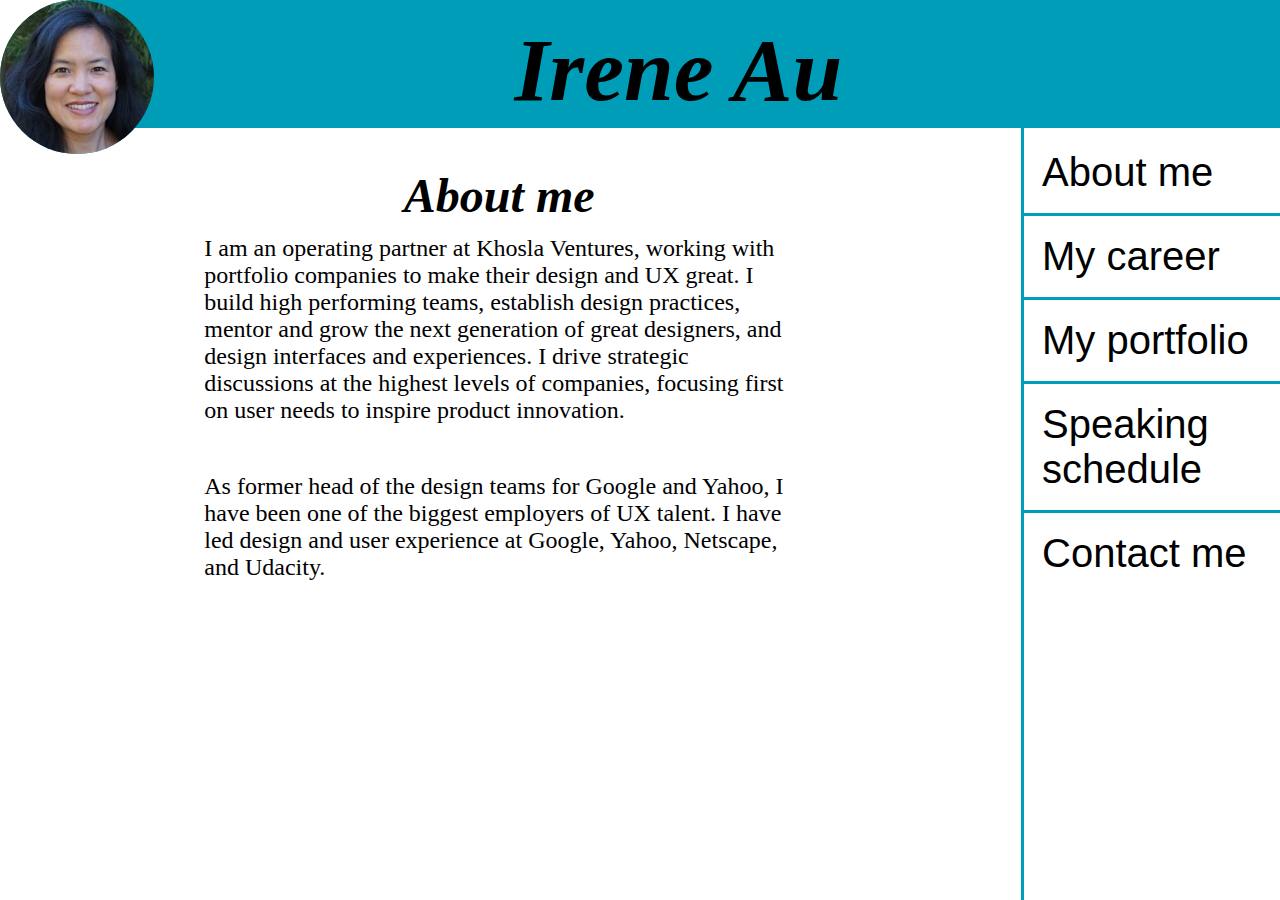
<file: index.html>
<!DOCTYPE html>
<html lang="en">
	<head>
	 <meta charset="UTF-8" />
    <title>Irene Au</title>
	<link rel="stylesheet" type="text/css" href="css/assignment2.css">
	</head>
	<body id="aboutBody">
	<!--Header section-->
		<div id = "portrait">
		</div>
		<div class = "Header">
				<h1> Irene Au </h1>
		</div>
	<!--This div's sole purpose is to exist and let other elements flow around it, since the actual header will be positioned absolutely-->
		<div class="HeaderCrutch">
		</div>

	<!--The nav bar section-->
		<div class = "NavBar">
			<nav>
					<ul>
						<li id = "about"><a href="index.html">About me</a></li>
						<li id = "career"><a href="My_career.html">My career</a></li>
						<li id = "Portfolio"><a href="My_portfolio.html">My portfolio</a></li>
						<li id = "speakSched"><a href="Speaking_schedule.html">Speaking schedule</a></li>
						<li id = "contact"><a id="contactLink" href="Contact_me.html">Contact me</a></li>
					</ul>
				</nav>
		</div>

	<!--The section with actual content-->
		<div class = "MainContent">
		<h2 id="aboutSec">
			About me
		</h2>
		<p>
			I am an operating partner at Khosla Ventures, working with portfolio companies to make their design and UX great. I build high performing teams, establish design practices, mentor and grow the next generation of great designers, and design interfaces and experiences. I drive strategic discussions at the highest levels of companies, focusing first on user needs to inspire product innovation.
		</p>
		<p>
			As former head of the design teams for Google and Yahoo, I have been one of the biggest employers of UX talent. I have led design and user experience at Google, Yahoo, Netscape, and Udacity.
		</p>
		<!--Text from https://ireneau.com/about/-->
		</div>
	</body>
</html>
</file>
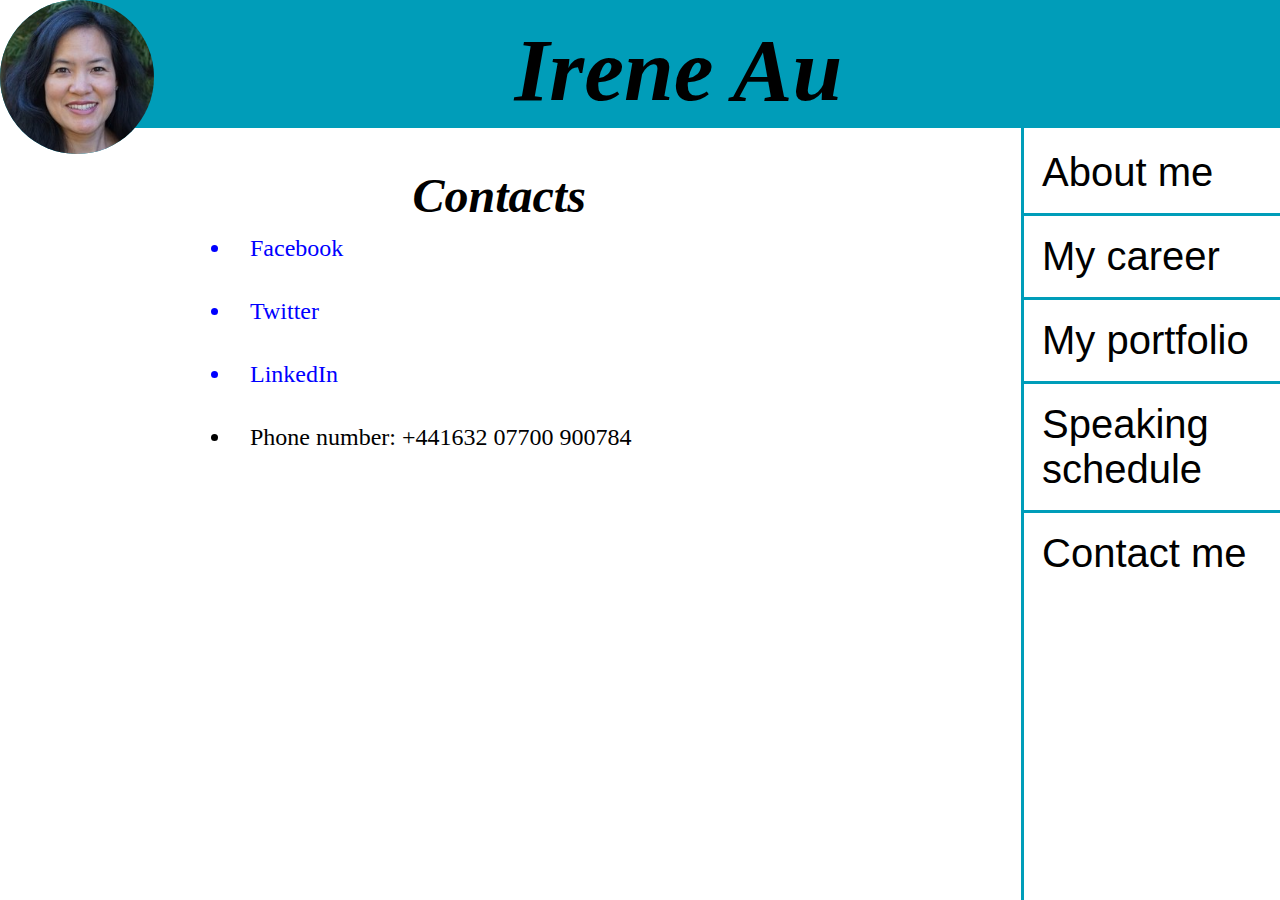
<file: Contact_me.html>
<!DOCTYPE html>
<html lang="en">
	<head>
	 <meta charset="UTF-8" />
    <title>Irene Au - Contact</title>
	<link rel="stylesheet" type="text/css" href="css/assignment2.css">
	</head>
	<body>
	<!--Header section-->
		<div id = "portrait">
		</div>
		<div class = "Header">
				<h1> Irene Au </h1>
		</div>
	<!--This div's sole purpose is to exist and let other elements flow around it, since the actual header will be positioned absolutely-->
		<div class="HeaderCrutch">
		</div>

	<!--The nav bar section-->
		<div class = "NavBar">
			<nav>
					<ul>
						<li id = "about"><a href="index.html">About me</a></li>
						<li id = "career"><a href="My_career.html">My career</a></li>
						<li id = "Portfolio"><a href="My_portfolio.html">My portfolio</a></li>
						<li id = "speakSched"><a href="Speaking_schedule.html">Speaking schedule</a></li>
						<li id = "contact"><a id="contactLink" href="Contact_me.html">Contact me</a></li>
					</ul>
				</nav>
		</div>

	<!--The section with actual content-->
		<div class = "MainContent">
		<h2>
			Contacts
		</h2>
		<p>
			<!--Social media links-->
			<ul>
				<li class="contactLink"><a class="contactLink" href="https://www.facebook.com/irene.au/">Facebook</a></li>
				<li class="contactLink"><a class="contactLink" href="https://twitter.com/ireneau/">Twitter</a></li>
				<li class="contactLink"><a class="contactLink" href="https://www.linkedin.com/in/ireneau/">LinkedIn</a></li>
				<li class="contactText">Phone number: +441632 07700 900784</a></li>
		</ul>
		</p>
		</div>
	</body>
</html>
</file>
<file: css/assignment2.css>
/*Sets height and width on html for inheritance purposes*/
html{
	height: 100%;
	width: 100%;
}
/*Makes the body take up size of it's contents (which it does when positioned absolutely) and hides the horizontal scrollbar*/
body {
	margin: 0;
	padding: 0;
	width: 100%;
	min-height: 100%;
	overflow-y: scroll;
	overflow-x: hidden;
	position: absolute;

}
/*Styles the header*/
.Header {
	margin: 0;
	padding: 0;
	float: right;
	width: 94vw;
	height: 10vw;
	background-color: rgb(0, 157, 185);
	position: absolute;
	top: 0;
	left: 6%;
}
/*The div that takes up header's space in flow layout to let other elements flow properly*/
.HeaderCrutch {
	width: 100vw;
	height: 10vw;
}
/*The div with navigation bar*/
.NavBar {
	float: right;
	width: 20vw;
	height: calc(100vh - 10vw);
	margin: 0;
	margin-left: -0.3vw;
	padding: 0;
	border-left: 0.3vw solid rgb(0, 157, 185);
	position: sticky;
	top: 0;
	left: 80%;
}
/*The div with actual content*/
.MainContent {
	float: left;
	width: 48vw;
	min-height: 100%;
	margin: 0;
	padding-left: 15vw;
	padding-right: 15vw;
	position: relative;
}

/*Styling for links at the bottom of the page*/
.contactLink {
	font-size: x-large;
	color: blue;
}
.contactText {
	padding-bottom: 2vh;
	padding-top: 2vh;
	padding-left: 2vh;
	font-size: x-large;
}
.contactLink:visited {
	color: purple;
}
.month {
	padding-top: 4vw;
	padding-bottom: 4vw;
	width: 51vw;
	background: rgb(0, 157, 185);
	text-align: center;
}
.month ul {
	margin: 0;
	padding: 0;
	list-style-type: none;
}
.month ul li {
	color: white;
	font-size: 20px;
	text-transform: uppercase;
	letter-spacing: 3px;
}
.weekdays {
	margin: 0;
	padding: 10px 0;
	background-color:#ddd;
	width: 51vw;
}
.weekdays li {
	display: inline-block;
	width: 13.6%;
	color: #666;
	text-align: center;
}
.days {
	padding: 1vw 0;
	background: #eee;
	margin: 0;
	width: 51vw;
}
.days li {
	list-style-type: none;
	display: inline-block;
	width: 13.6%;
	text-align: center;
	margin-bottom: 5px;
	font-size:1.5vw;
	color: #777;
}
.days li .scheduled{
	padding: 5px;
	background: rgb(0, 157, 185);
	color: white !important
}
.textList li {
	font-size: 1.5vw;
	padding: 0.8vw;
}

/*Styling for header text*/
h1 {
	text-align: center;
	margin: 0px;
	padding-top: 1.5%;
	vertical-align: middle;
	font-size: 7vw;
	font-weight: bold;
	font-style: italic;
}

/*Styling fot the nav bar contents*/
nav {
	margin-top: -3vh;
}
nav ul {
	text-align: left;
    list-style-type: none;
	width: 100%;
	padding: 0px;
	margin-top: 12%;
}
nav ul li {
	border-bottom: 3px solid rgb(0, 157, 185);
	font-size: 2.5em;
	font-family: sans-serif;
}
li a {
	display: block;
	text-decoration: none;
	color:black;
	padding-bottom: 2vh;
	padding-top: 2vh;
	padding-left: 2vh;
}
li a:hover {
	color: rgb(0, 157, 185);
}

/*Styling for the titles in the content*/
h2 {
	float: left;
	text-align: center;
	font-size: 300%;
	font-style: italic;
	width: 100%;
	margin-bottom: 2%;
}
/*Styling for the rest of the content text*/
p {
	font-size: x-large;
	padding: 2%;
	display: block;
}
/*styling for the contact nav bar link*/
#contact {
	border-bottom: 0px;
}
/*Implementation of the picture in the header*/
#portrait {
	width: 12vw;
	height: 12vw;
	border-radius: 50%;
	position: absolute;
	top: 0;
	left: 0;
	z-index: 2;
	background-color: rgb(0, 157, 185);
	content: url("../images/BetterPortrait.jpg");
	/*Taken from https://media.licdn.com/dms/image/C4E03AQGpfePY5mc7KA/profile-displayphoto-shrink_200_200/0?e=1579132800&v=beta&t=1STNY74z-r4yg0QOBeFXn9RCFZKCMlfcJ5uhdVJVHSc*/
}
#caledarDiv ul {
	list-style-type: none;
}
#calendarSpace {
	width: inherit;
	height: 7vw;
}
</file>
